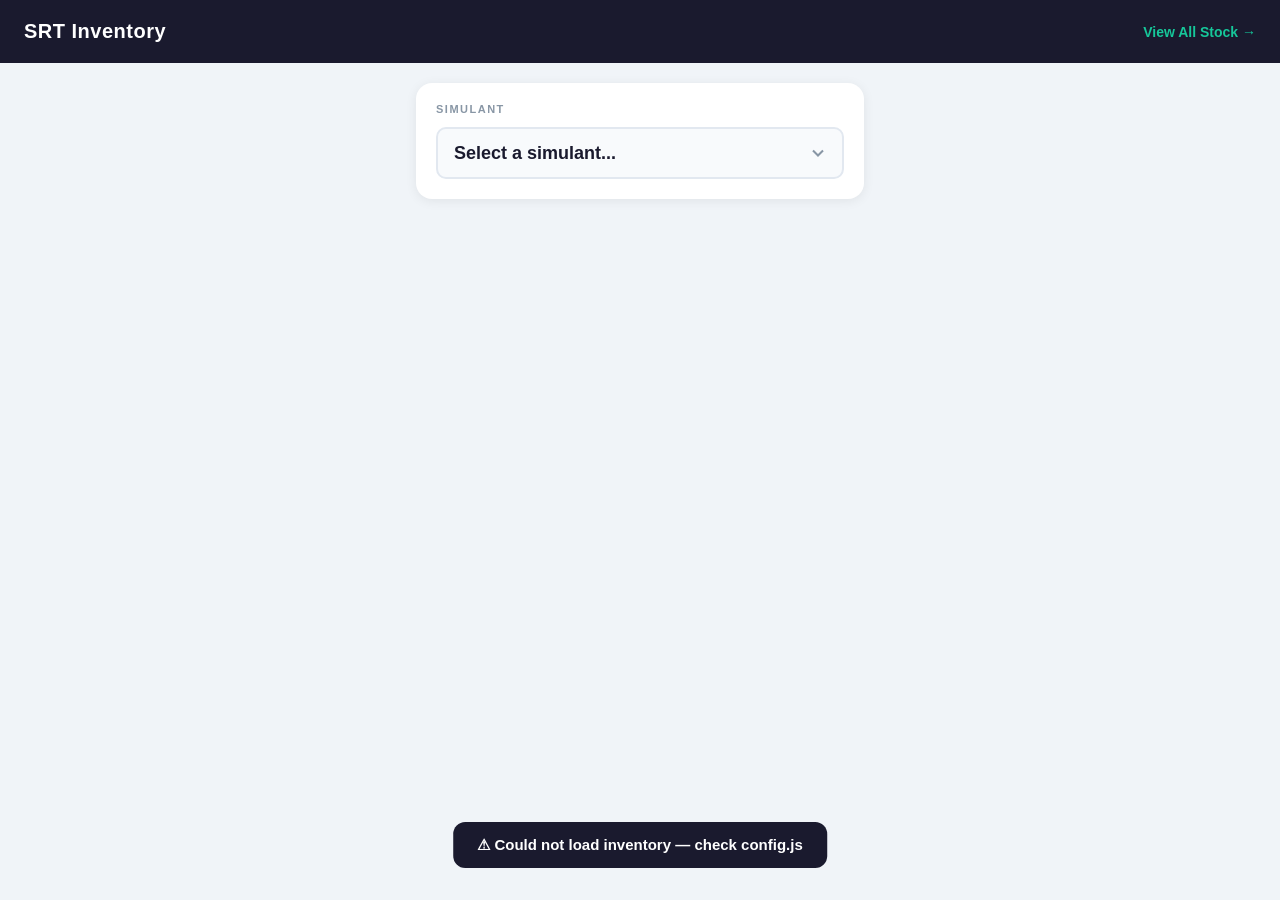
<file: index.html>
<!DOCTYPE html>
<html lang="en">
<head>
  <meta charset="UTF-8">
  <meta name="viewport" content="width=device-width, initial-scale=1.0, user-scalable=no">
  <meta name="apple-mobile-web-app-capable" content="yes">
  <meta name="apple-mobile-web-app-status-bar-style" content="black-translucent">
  <meta name="theme-color" content="#1a1a2e">
  <title>SRT Inventory</title>
  <link rel="manifest" href="manifest.json">
  <link rel="stylesheet" href="style.css">
</head>
<body>

<header>
  <h1>SRT Inventory</h1>
  <a href="admin.html" class="header-link">View All Stock →</a>
</header>

<main>
  <div class="card">
    <label class="field-label" for="sku-select">SIMULANT</label>
    <select id="sku-select">
      <option value="">Select a simulant...</option>
    </select>
  </div>

  <div class="card" id="size-card" hidden>
    <label class="field-label">SIZE</label>
    <div class="toggle-group">
      <button class="toggle-btn active" data-size="1kg">1 kg</button>
      <button class="toggle-btn"        data-size="5kg">5 kg</button>
      <button class="toggle-btn"        data-size="20kg">20 kg</button>
    </div>
  </div>

  <div class="card" id="stock-card" hidden>
    <label class="field-label">IN STOCK</label>
    <div class="stock-display" id="stock-display">—</div>
    <div class="stock-unit" id="stock-unit"></div>
  </div>

  <div class="card" id="deduct-card" hidden>
    <label class="field-label">DEDUCT</label>
    <div class="qty-control">
      <button class="qty-btn" id="qty-minus" aria-label="Decrease">−</button>
      <span   class="qty-value" id="qty-value">1</span>
      <button class="qty-btn" id="qty-plus"  aria-label="Increase">+</button>
    </div>
  </div>

  <button class="confirm-btn" id="confirm-btn" hidden>CONFIRM</button>
</main>

<div class="toast" id="toast" role="status" aria-live="polite"></div>

<script src="config.js"></script>
<script src="app.js"></script>
</body>
</html>
</file>
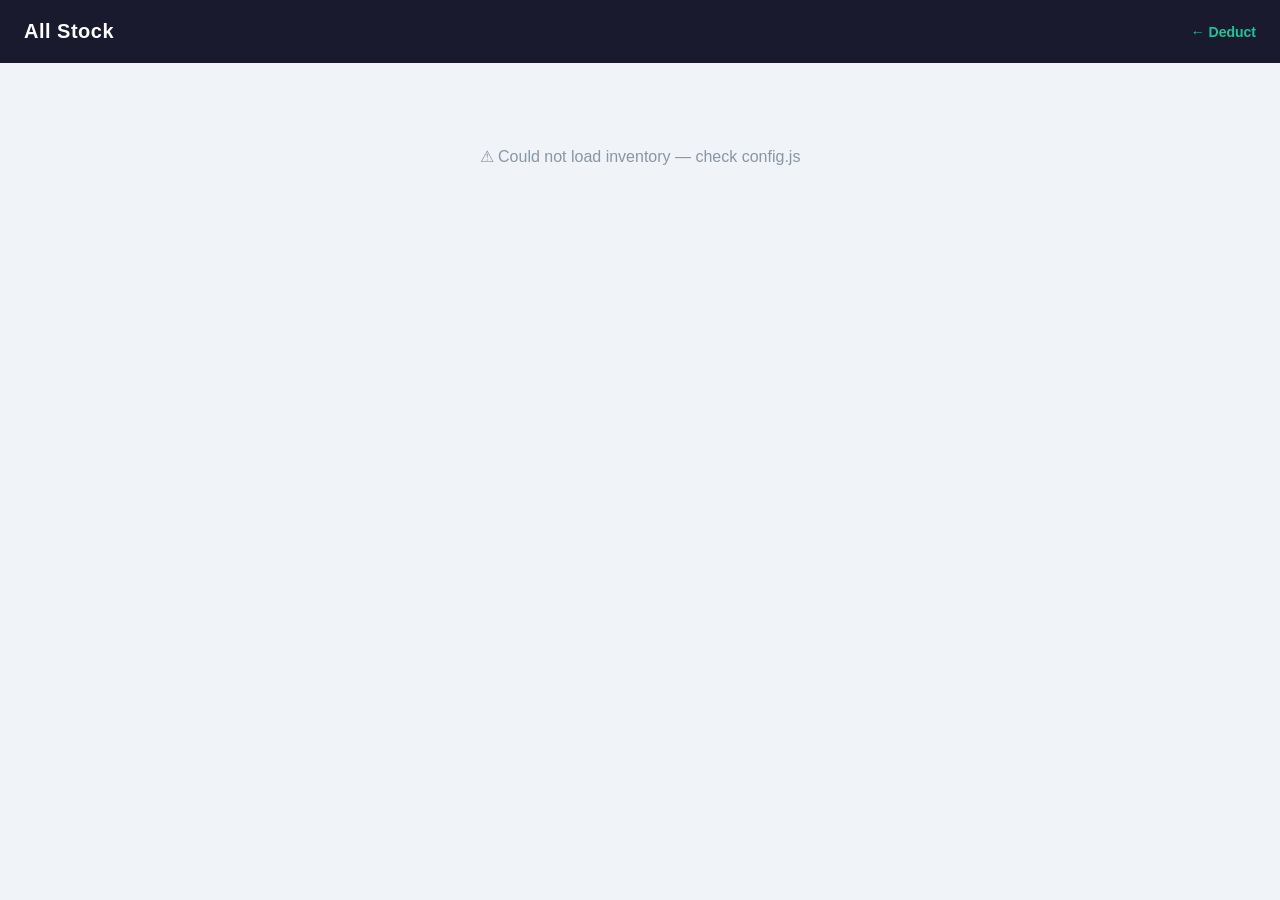
<file: admin.html>
<!DOCTYPE html>
<html lang="en">
<head>
  <meta charset="UTF-8">
  <meta name="viewport" content="width=device-width, initial-scale=1.0">
  <meta name="theme-color" content="#1a1a2e">
  <title>SRT Inventory — All Stock</title>
  <link rel="stylesheet" href="style.css">
</head>
<body>

<header>
  <h1>All Stock</h1>
  <a href="index.html" class="header-link">← Deduct</a>
</header>

<div class="admin-main">
  <p class="last-updated" id="last-updated"></p>
  <div id="table-container" class="loading-msg">Loading inventory…</div>
</div>

<script src="config.js"></script>
<script src="admin.js"></script>
</body>
</html>
</file>
<file: style.css>
* {
  margin: 0;
  padding: 0;
  box-sizing: border-box;
  -webkit-tap-highlight-color: transparent;
}

:root {
  --primary: #1a1a2e;
  --accent: #0f3460;
  --green: #16c79a;
  --red: #e94560;
  --amber: #f59e0b;
  --bg: #f0f4f8;
  --card: #ffffff;
  --text: #1a1a2e;
  --muted: #8896a5;
  --border: #e2e8f0;
}

body {
  font-family: -apple-system, BlinkMacSystemFont, 'Segoe UI', Roboto, sans-serif;
  background: var(--bg);
  color: var(--text);
  min-height: 100vh;
}

/* ── Header ── */
header {
  background: var(--primary);
  color: white;
  padding: 20px 24px;
  display: flex;
  justify-content: space-between;
  align-items: center;
  position: sticky;
  top: 0;
  z-index: 10;
}

header h1 {
  font-size: 20px;
  font-weight: 700;
  letter-spacing: 0.5px;
}

.header-link {
  color: var(--green);
  text-decoration: none;
  font-size: 14px;
  font-weight: 600;
}

/* ── Main layout ── */
main {
  padding: 20px 16px 40px;
  display: flex;
  flex-direction: column;
  gap: 12px;
  max-width: 480px;
  margin: 0 auto;
}

/* ── Card ── */
.card {
  background: var(--card);
  border-radius: 16px;
  padding: 20px;
  box-shadow: 0 2px 12px rgba(0, 0, 0, 0.07);
}

.field-label {
  display: block;
  font-size: 11px;
  font-weight: 700;
  letter-spacing: 1.5px;
  color: var(--muted);
  margin-bottom: 12px;
}

/* ── SKU Select ── */
select {
  width: 100%;
  font-size: 18px;
  font-weight: 600;
  color: var(--text);
  background: #f8fafc
    url("data:image/svg+xml,%3Csvg xmlns='http://www.w3.org/2000/svg' width='20' height='20' viewBox='0 0 24 24' fill='none' stroke='%238896a5' stroke-width='2.5'%3E%3Cpolyline points='6 9 12 15 18 9'/%3E%3C/svg%3E")
    no-repeat right 14px center;
  border: 2px solid var(--border);
  border-radius: 10px;
  padding: 14px 44px 14px 16px;
  appearance: none;
  -webkit-appearance: none;
  cursor: pointer;
  transition: border-color 0.15s;
}

select:focus {
  outline: none;
  border-color: var(--accent);
}

/* ── Size toggle ── */
.toggle-group {
  display: grid;
  grid-template-columns: repeat(3, 1fr);
  gap: 8px;
}

.toggle-btn {
  padding: 14px 8px;
  border: 2px solid var(--border);
  border-radius: 10px;
  background: #f8fafc;
  font-size: 16px;
  font-weight: 600;
  color: var(--muted);
  cursor: pointer;
  transition: all 0.15s;
  user-select: none;
}

.toggle-btn.active {
  background: var(--primary);
  border-color: var(--primary);
  color: white;
}

/* ── Stock display ── */
.stock-display {
  font-size: 64px;
  font-weight: 800;
  text-align: center;
  color: var(--primary);
  line-height: 1;
  padding: 4px 0;
  transition: color 0.2s;
}

.stock-display.low   { color: var(--amber); }
.stock-display.empty { color: var(--red); }

.stock-unit {
  text-align: center;
  font-size: 13px;
  font-weight: 600;
  color: var(--muted);
  margin-top: 4px;
  letter-spacing: 0.5px;
}

/* ── Qty controls ── */
.qty-control {
  display: flex;
  align-items: center;
  justify-content: center;
  gap: 20px;
}

.qty-btn {
  width: 64px;
  height: 64px;
  border-radius: 50%;
  border: none;
  background: var(--bg);
  font-size: 32px;
  font-weight: 300;
  color: var(--text);
  cursor: pointer;
  display: flex;
  align-items: center;
  justify-content: center;
  transition: background 0.1s;
  user-select: none;
}

.qty-btn:active { background: #d0d9e3; }
.qty-btn:disabled { opacity: 0.3; cursor: not-allowed; }

.qty-value {
  font-size: 52px;
  font-weight: 800;
  min-width: 80px;
  text-align: center;
  color: var(--primary);
  line-height: 1;
}

/* ── Confirm button ── */
.confirm-btn {
  width: 100%;
  padding: 20px;
  background: var(--green);
  color: white;
  border: none;
  border-radius: 16px;
  font-size: 18px;
  font-weight: 800;
  letter-spacing: 1px;
  cursor: pointer;
  transition: opacity 0.15s, transform 0.1s;
  box-shadow: 0 4px 20px rgba(22, 199, 154, 0.35);
  user-select: none;
}

.confirm-btn:active  { transform: scale(0.98); }
.confirm-btn:disabled {
  opacity: 0.4;
  cursor: not-allowed;
  box-shadow: none;
}

/* ── Toast ── */
.toast {
  position: fixed;
  bottom: 32px;
  left: 50%;
  transform: translateX(-50%) translateY(120px);
  background: var(--primary);
  color: white;
  padding: 14px 24px;
  border-radius: 12px;
  font-size: 15px;
  font-weight: 600;
  transition: transform 0.3s cubic-bezier(0.34, 1.56, 0.64, 1);
  z-index: 100;
  white-space: nowrap;
  pointer-events: none;
}

.toast.show { transform: translateX(-50%) translateY(0); }

/* ── Admin page ── */
.admin-main {
  padding: 20px 16px 40px;
  max-width: 640px;
  margin: 0 auto;
}

.last-updated {
  font-size: 13px;
  color: var(--muted);
  margin-bottom: 16px;
  text-align: right;
}

.admin-table-wrap {
  background: white;
  border-radius: 16px;
  overflow: hidden;
  box-shadow: 0 2px 12px rgba(0, 0, 0, 0.07);
}

.admin-table {
  width: 100%;
  border-collapse: collapse;
}

.admin-table th {
  background: var(--primary);
  color: white;
  padding: 14px 16px;
  text-align: left;
  font-size: 11px;
  letter-spacing: 1.5px;
  font-weight: 700;
}

.admin-table th:not(:first-child) { text-align: center; }

.admin-table td {
  padding: 14px 16px;
  border-bottom: 1px solid #f0f4f8;
  font-size: 15px;
  font-weight: 600;
}

.admin-table td:not(:first-child) { text-align: center; }

.admin-table tr:last-child td { border-bottom: none; }
.admin-table tr:nth-child(even) td { background: #fafbfc; }

.n-zero  { color: var(--red);   }
.n-low   { color: var(--amber); }
.n-ok    { color: var(--text);  }

.loading-msg {
  text-align: center;
  padding: 48px 16px;
  color: var(--muted);
  font-size: 16px;
}
</file>
